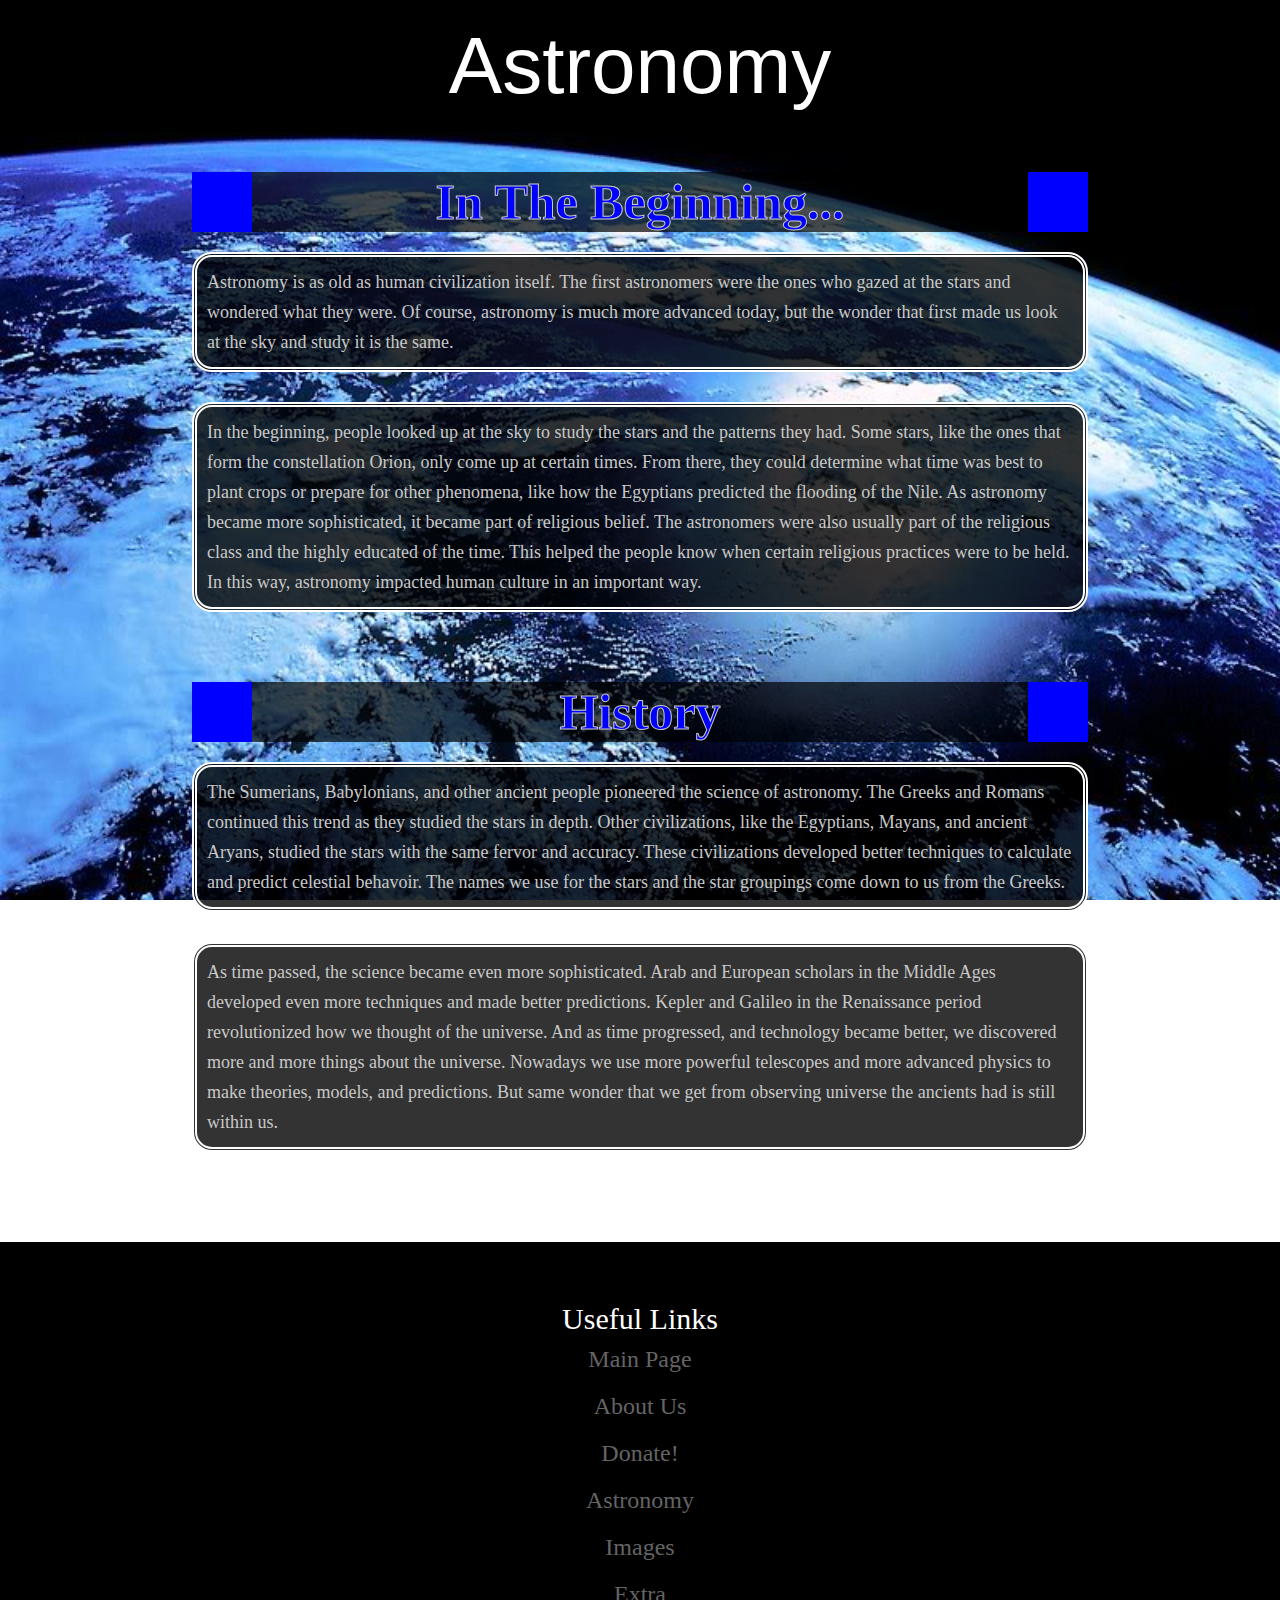
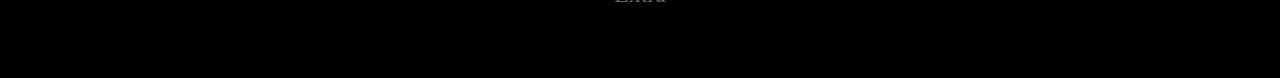
<file: astronomy.html>
<!doctype html>
<html>
<head>
	<title>Astronomy</title>
	<link rel="stylesheet" type="text/css" href="css/style.css">
	<script src="https://ajax.googleapis.com/ajax/libs/jquery/2.1.4/jquery.min.js">
	</script>
	<script src="js/jquery.js"></script>
	<script src="js/function.js"></script>
</head>
<body id="earth">
	<div id="astronomy_head">Astronomy</div>
	<div id="content">
		<br>
		<h1>In The Beginning...</h1>
		<br>
		<p>
			Astronomy is as old as human civilization itself. The first astronomers were the ones who gazed at the stars and wondered what they were. Of course, astronomy is much more advanced today, but the wonder that first made us look at the sky and study it is the same.
		</p>
		<p>
			In the beginning, people looked up at the sky to study the stars and the patterns they had. Some stars, like the ones that form the constellation Orion, only come up at certain times. From there, they could determine what time was best to plant crops or prepare for other phenomena, like how the Egyptians predicted the flooding of the Nile. As astronomy became more sophisticated, it became part of religious belief. The astronomers were also usually part of the religious class and the highly educated of the time. This helped the people know when certain religious practices were to be held. In this way, astronomy impacted human culture in an important way.
		</p>
		
		<br>
		<br>
		<a name="history"><h1>History</h1></a>
		<br>
		<p>
			The Sumerians, Babylonians, and other ancient people pioneered the science of astronomy. The Greeks and Romans continued this trend as they studied the stars in depth. Other civilizations, like the Egyptians, Mayans, and ancient Aryans, studied the stars with the same fervor and accuracy.  These civilizations developed better techniques to calculate and predict celestial behavoir. The names we use for the stars and the star groupings come down to us from the Greeks.
		</p>
		<p>
			As time passed, the science became even more sophisticated. Arab and European scholars in the Middle Ages developed even more techniques and made better predictions. Kepler and Galileo in the Renaissance period revolutionized how we thought of the universe. And as time progressed, and technology became better, we discovered more and more things about the universe. Nowadays we use more powerful telescopes and more advanced physics to make theories, models, and predictions. But same wonder that we get from observing universe the ancients had is still within us.
		</p>
		<br>
		<br>
	</div>
	<div id="bottom_bar">
		Useful Links
		<ul>
			<a href="index.html">
				<li>Main Page</li>
			</a>
			<a href="about.html">
				<li>About Us</li>
			</a>
			<a href="donate.html">
				<li>Donate!</li>
			</a>
			<a href="astronomy.html">
				<li>Astronomy</li>
			</a>
			<a href="images.html">
				<li>Images</li>
			</a>
			<a href="extra.html">
				<li>Extra</li>
			</a>
		</ul>
	</div>
</body>
</html>
</file>
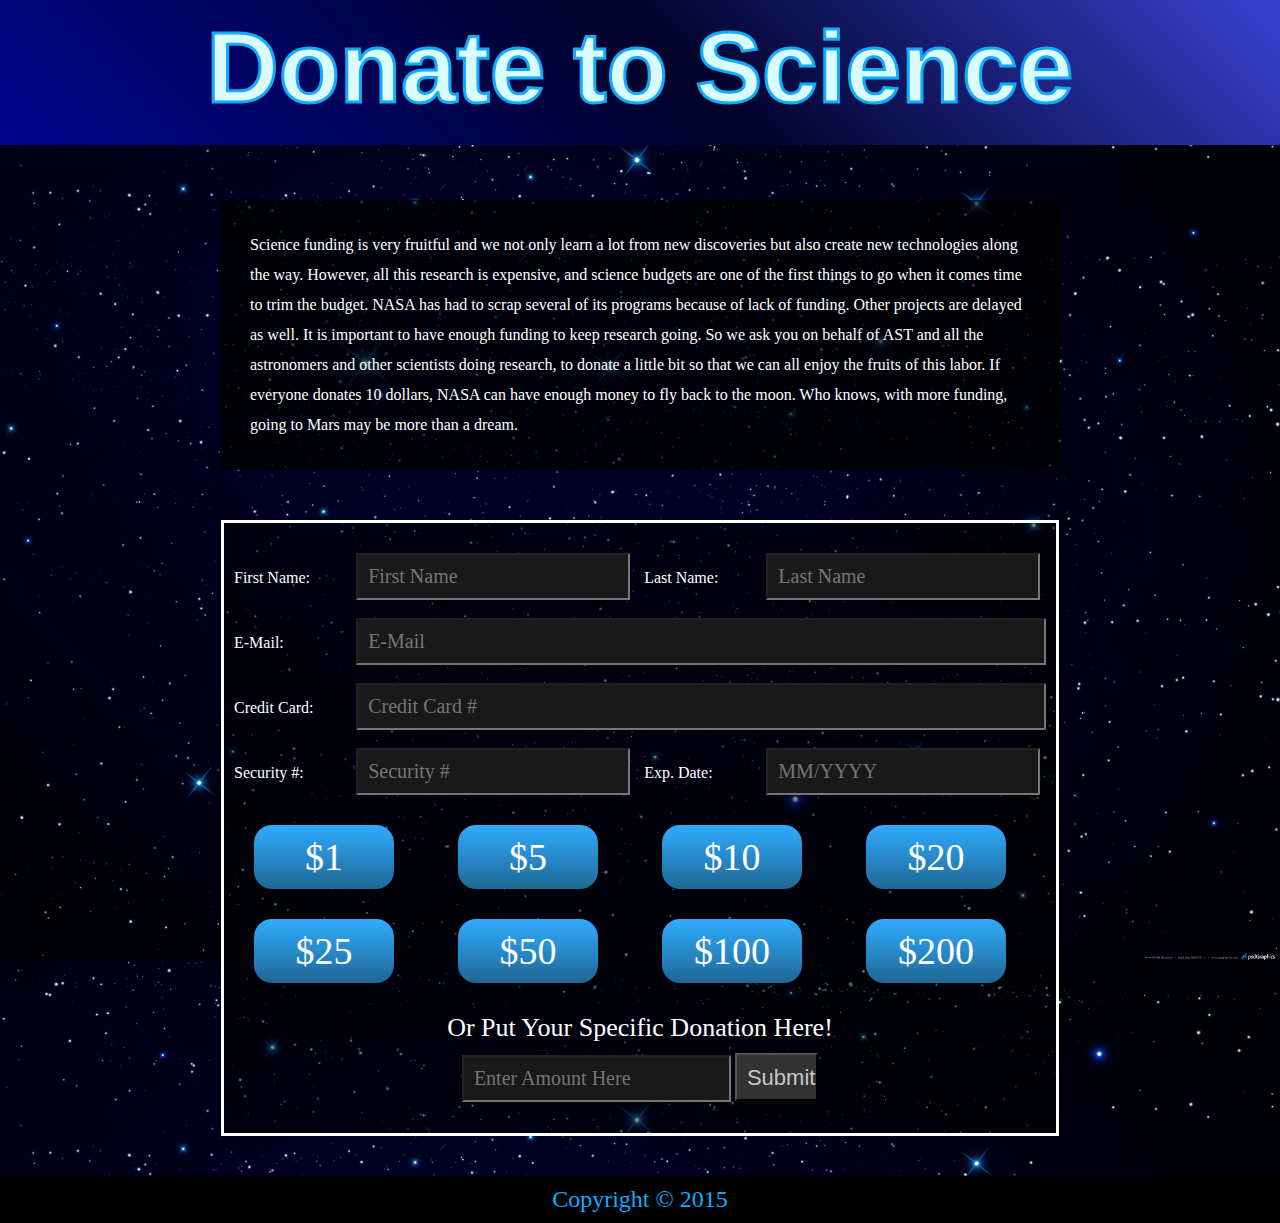
<file: donate.html>
<!doctype html>
<html>
<head>
	<title>Donate</title>
	<link rel="stylesheet" type="text/css" href="css/style.css">
	<script src="https://ajax.googleapis.com/ajax/libs/jquery/2.1.4/jquery.min.js">
	</script>
	<script src="js/jquery.js"></script>
	<script src="js/function.js"></script>
</head>

<body id="stars">
	<header id="donation_head">Donate to Science</header>
	<div id="why_donate">
		<p>
			Science funding is very fruitful and we not only learn a lot from new discoveries but also create new technologies along the way. However, all this research is expensive, and science budgets are one of the first things to go when it comes time to trim the budget. NASA has had to scrap several of its programs because of lack of funding. Other projects are delayed as well. It is important to have enough funding to keep research going. So we ask you on behalf of AST and all the astronomers and other scientists doing research, to donate a little bit so that we can all enjoy the fruits of this labor. If everyone donates 10 dollars, NASA can have enough money to fly back to the moon. Who knows, with more funding, going to Mars may be more than a dream.
		</p>
	</div>
	<div id="donation_box">
		<div id="name_box">
			<form>
				<p>First Name:</p>
				<input id="fname" type="text" placeholder="First Name"style="width:250px;">
				<p>Last Name:</p>
				<input id="lname" type="text" placeholder="Last Name"style="width:250px;">
				<br>
				<br>
				<p>E-Mail:</p>
				<input id="email" type="email" placeholder="E-Mail" style="width:666px;">
				<br>
				<br>
				<p>Credit Card:</p>
				<input type="text" placeholder="Credit Card #" style="width:666px;">
				<br>
				<br>
				<p>Security #:</p>
				<input type="text" placeholder="Security #" style="width:250px;">
				<p>Exp. Date:</p>
				<input type="text" placeholder="MM/YYYY" style="width:250px;">
			</form>
		</div>
		<div id="button_box">
			<div class="btn">$1</div>
			<div class="btn">$5</div>
			<div class="btn">$10</div>
			<div class="btn">$20</div>
			<div class="btn">$25</div>
			<div class="btn">$50</div>
			<div class="btn">$100</div>
			<div class="btn">$200</div>
		</div>
		<div id="unique_donation">
			<p>Or Put Your Specific Donation Here!</p>
			<form>
			<input type="text" placeholder="Enter Amount Here">
			<button id="sub">Submit</button>
			</form>
		</div>
	</div>
	<footer id="donation_foot">Copyright &copy 2015</footer>
</body>
</html>
</file>
<file: css/style.css>
*{margin: 0px;padding: 0px;}
/*main page*/
#pleiades{
	background-image:
	url("../images/astro/pleiades_edit.png");
	background-size: 100%;
}
#saturn{
	padding: 40px 0px;
	background: black;
}
nav{
	background: rgba(0,0,0,.7);
	width: 15%;
	height: 100vh;
	font-family: arial;
	font-size: 20px;
	position: fixed;
	z-index: 2;
}
nav ul{
}
nav ul li{
	padding: 5px;
	margin-bottom: 10px;
}
nav ul a{
	color: white;
	text-decoration: none;
}
nav ul li:hover{
	color: black;
	background: rgb(210,210,210);
	font-weight: bold;
	width: 110%;
	border-top-right-radius:10px;
	border-bottom-right-radius:10px;
	border-left: 30px solid rgb(51, 173, 255);
}
#transparency{
	background: rgba(0,0,0,.5);
	width: 100%;
	height: 100vh;
	position: fixed;
	z-index: -3;
}
header{
	color: white;
	background-color: rgb(30,30,30);
	text-align: center;
	font-weight: bold;
	font-family: impact;
	font-size: 100px;
	position: absolute;
	top: 0px;
	width: 100%;
	height: 125px;
	padding: 20px 0px;
	padding-top: 10px;
	z-index: 3;
}
#container{
	color: rgb(225,225,225);
	-webkit-text-stroke: .5px #0EABFF;
	font-size: 20px;
	width: 75%;
	position: relative;
	font-family: verdana;
	left: 15%;
	top: 195px;
	padding: 0px 5%;
}
p{
	padding: 10px;
	line-height: 30px;
	font-family: verdana;
}
#acronym{
	background: rgb(20,20,20);
	color: blue;
	font-weight: bolder;
	font-family: arial;
	font-size: 25px;
	text-indent: 200px;
	position: absolute;
	z-index: 4;
	width: 100%;
}
/*social media bar and anchor*/
#social_media_bar{
	background: black;
	width: 100%;
	height: 35px;
	text-align: center;
	position: absolute;
	top: 155px;
	padding-bottom: 5px;
	z-index: 4;
}
#anchor{position:absolute;top: 155px;}
#social_media_bar.fixed{
	position:fixed;
	top:0px;
}
#social_media_bar ul{
	list-style:none;
	padding: 0px;
	margin: 0px;
	text-align: center;
	display: inline-block;	
}
#social_media_bar ul li{
	list-style: none;
	}
#social_media_bar ul a li{
	display: inline-block;
	padding: 0px 10px;
	padding-top: 4px;
}
#social_media_bar ul li:hover{
	background: rgb(200,200,200);
}
h1{
	background: rgba(0,0,0,.7);
	-webkit-text-stroke: 1px rgb(200,200,200);
	color: blue;
	padding: 10px 0px;
	text-indent: 100px;
	border-left: solid white 40px;
	width: 95%;
	margin: 0 auto;
	font-family: verdana;
}
/*donate buttons on nav bar*/
.donate_button_l{
	width: 100px;
	/* Permalink - use to edit and share this gradient: http://colorzilla.com/gradient-editor/#00bfbc+0,9df9f8+100 */
	background: #00bfbc; /* Old browsers */
	background: -moz-linear-gradient(45deg, #00bfbc 0%, #9df9f8 100%); /* FF3.6+ */
	background: -webkit-gradient(linear, left bottom, right top, color-stop(0%,#00bfbc), color-stop(100%,#9df9f8)); /* Chrome,Safari4+ */
	background: -webkit-linear-gradient(45deg, #00bfbc 0%,#9df9f8 100%); /* Chrome10+,Safari5.1+ */
	background: -o-linear-gradient(45deg, #00bfbc 0%,#9df9f8 100%); /* Opera 11.10+ */
	background: -ms-linear-gradient(45deg, #00bfbc 0%,#9df9f8 100%); /* IE10+ */
	background: linear-gradient(45deg, #00bfbc 0%,#9df9f8 100%); /* W3C */
	filter: progid:DXImageTransform.Microsoft.gradient( startColorstr='#00bfbc', endColorstr='#9df9f8',GradientType=1 ); /* IE6-9 fallback on horizontal gradient */
	padding: 8px 0px;
	font-size: 20px;
	display: inline-block;
	position: relative;
	color: black;
	float: left;
	left: 250px;}
.donate_button_r{
	width: 100px;
	/* Permalink - use to edit and share this gradient: http://colorzilla.com/gradient-editor/#00bfbc+0,9df9f8+100 */
	background: #00bfbc; /* Old browsers */
	background: -moz-linear-gradient(45deg, #00bfbc 0%, #9df9f8 100%); /* FF3.6+ */
	background: -webkit-gradient(linear, left bottom, right top, color-stop(0%,#00bfbc), color-stop(100%,#9df9f8)); /* Chrome,Safari4+ */
	background: -webkit-linear-gradient(45deg, #00bfbc 0%,#9df9f8 100%); /* Chrome10+,Safari5.1+ */
	background: -o-linear-gradient(45deg, #00bfbc 0%,#9df9f8 100%); /* Opera 11.10+ */
	background: -ms-linear-gradient(45deg, #00bfbc 0%,#9df9f8 100%); /* IE10+ */
	background: linear-gradient(45deg, #00bfbc 0%,#9df9f8 100%); /* W3C */
	filter: progid:DXImageTransform.Microsoft.gradient( startColorstr='#00bfbc', endColorstr='#9df9f8',GradientType=1 ); /* IE6-9 fallback on horizontal gradient */
	padding: 8px 0px;
	font-size: 20px;
	display: inline-block;
	position: relative;
	color: black;
	float: right;
	left: -250px;}
.donate_button_l:hover{
	color: white;
	font-weight: bold;
	/* Permalink - use to edit and share this gradient: http://colorzilla.com/gradient-editor/#2850ef+0,000256+100 */
	background: #2850ef; /* Old browsers */
	background: -moz-linear-gradient(45deg, #2850ef 0%, #000256 100%); /* FF3.6+ */
	background: -webkit-gradient(linear, left bottom, right top, color-stop(0%,#2850ef), color-stop(100%,#000256)); /* Chrome,Safari4+ */
	background: -webkit-linear-gradient(45deg, #2850ef 0%,#000256 100%); /* Chrome10+,Safari5.1+ */
	background: -o-linear-gradient(45deg, #2850ef 0%,#000256 100%); /* Opera 11.10+ */
	background: -ms-linear-gradient(45deg, #2850ef 0%,#000256 100%); /* IE10+ */
	background: linear-gradient(45deg, #2850ef 0%,#000256 100%); /* W3C */
	filter: progid:DXImageTransform.Microsoft.gradient( startColorstr='#2850ef', endColorstr='#000256',GradientType=1 ); /* IE6-9 fallback on horizontal gradient */
}
.donate_button_r:hover{
	color: white;
	font-weight: bold;
	/* Permalink - use to edit and share this gradient: http://colorzilla.com/gradient-editor/#2850ef+0,000256+100 */
	background: #2850ef; /* Old browsers */
	background: -moz-linear-gradient(45deg, #2850ef 0%, #000256 100%); /* FF3.6+ */
	background: -webkit-gradient(linear, left bottom, right top, color-stop(0%,#2850ef), color-stop(100%,#000256)); /* Chrome,Safari4+ */
	background: -webkit-linear-gradient(45deg, #2850ef 0%,#000256 100%); /* Chrome10+,Safari5.1+ */
	background: -o-linear-gradient(45deg, #2850ef 0%,#000256 100%); /* Opera 11.10+ */
	background: -ms-linear-gradient(45deg, #2850ef 0%,#000256 100%); /* IE10+ */
	background: linear-gradient(45deg, #2850ef 0%,#000256 100%); /* W3C */
	filter: progid:DXImageTransform.Microsoft.gradient( startColorstr='#2850ef', endColorstr='#000256',GradientType=1 ); /* IE6-9 fallback on horizontal gradient */
}
/*about page*/
#soc_nav{
	width:150px;
	height: 100vh;
	background: rgb(50,50,50);
	color: white;
	font-size: 30px;
	position: fixed;
	z-index: 9;
}
#soc_nav li{
	padding: 10px 0px;
	border-bottom: 1px solid white; 
}
#nasa_logo{
	width: 150px;
	padding-bottom: 20px;
}
#soc_nav ul{
	list-style: none;
	padding-left: 10px;
}
#container2{
	width: 75%;
	position: relative;
	padding: 20px 6.85%;
	top: 20%;
	left: 150px;
	font-size: 18px;
	color: white;
	position: relative;
	left: 150px;
	top: 129px;
}
#container2 p{
	width: 80%;
	margin: 0 auto;
	background: rgba(0,0,0,.8);
	padding: 30px;
}
#space{
	background-image:
	url("../images/astro/deep_field.jpg");
	background-size: 100%;
}
#about_head{
	width: 100%;
	text-align: center;
	position: absolute;
	z-index: 10;
	font-family: impact;
	font-size: 100px;
	color: white;
	background-image: 
	url("../images/astro/pleiades.png");
	background-position: 40% 60%;
	padding: 5px 0px;
	-webkit-text-stroke: 4px rgb(25,25,150);
}
/*tooltips for nav bar on about page*/
a.tooltips {
  position: relative;
  display: inline;
  text-decoration: none;
  color: white;
}
a.tooltips span {
  position: absolute;
  width:300px;
  color: #66FAFF;
  /* Permalink - use to edit and share this gradient: http://colorzilla.com/gradient-editor/#6b7577+0,0f0f0f+100 */
	background: #6b7577; /* Old browsers */
	background: -moz-linear-gradient(45deg, #6b7577 0%, #0f0f0f 100%); /* FF3.6+ */
	background: -webkit-gradient(linear, left bottom, right top, color-stop(0%,#6b7577), color-stop(100%,#0f0f0f)); /* Chrome,Safari4+ */
	background: -webkit-linear-gradient(45deg, #6b7577 0%,#0f0f0f 100%); /* Chrome10+,Safari5.1+ */
	background: -o-linear-gradient(45deg, #6b7577 0%,#0f0f0f 100%); /* Opera 11.10+ */
	background: -ms-linear-gradient(45deg, #6b7577 0%,#0f0f0f 100%); /* IE10+ */
	background: linear-gradient(45deg, #6b7577 0%,#0f0f0f 100%); /* W3C */
	filter: progid:DXImageTransform.Microsoft.gradient( startColorstr='#6b7577', endColorstr='#0f0f0f',GradientType=1 ); /* IE6-9 fallback on horizontal gradient */
  text-align: center;
  visibility: hidden;
  border-radius: 0px;
  font-size: 18px;
  padding: 3px 0px;
}
a:hover.tooltips span {
  visibility: visible;
  left: 100%;
  top: 50%;
  margin-top: -56px;
  margin-left: 140px;
  z-index: 8;
}
/*donation page*/
#why_donate{
	width: 62.5%;
	margin: 0 auto;
	color: white;
	font-size: 18spx;
	background: rgba(0,0,0,.7);
	margin-top: 200px;
	padding: 20px;
}
#donation_box{
	height: 610px;
	width: 65%;
	border: 3px solid white;
	position: relative;
	margin: 0 auto;
	margin-top: 50px;
	background: rgba(0,0,0,.5);
}
.button_box{
	padding-top: 30px;
	text-align: center;
}
.btn {
  background: #30acff;
  background-image: -webkit-linear-gradient(top, #30acff, #1f6794);
  background-image: -moz-linear-gradient(top, #30acff, #1f6794);
  background-image: -ms-linear-gradient(top, #30acff, #1f6794);
  background-image: -o-linear-gradient(top, #30acff, #1f6794);
  background-image: linear-gradient(to bottom, #30acff, #1f6794);
  -webkit-border-radius: 18;
  -moz-border-radius: 18;
  border-radius: 18px;
  font-family: Georgia;
  color: #ffffff;
  font-size: 38px;
  padding: 10px 20px 10px 20px;
  text-decoration: none;
  width: 100px;
  text-align: center;
  display: inline-block;
  margin: 0 30px;
  margin-top: 30px;
}
.btn:hover {
  background: #1c567a;
  background-image: -webkit-linear-gradient(top, #1c567a, #1ba1fa);
  background-image: -moz-linear-gradient(top, #1c567a, #1ba1fa);
  background-image: -ms-linear-gradient(top, #1c567a, #1ba1fa);
  background-image: -o-linear-gradient(top, #1c567a, #1ba1fa);
  background-image: linear-gradient(to bottom, #1c567a, #1ba1fa);
  text-decoration: none;
}
form p {
	margin: 0px;
	padding: 0px 10px;
	display: inline-block;
	color: white;
	width: 13%
}
form input{
	padding: 10px;
	font-family: verdana;
	color: white;
	background: rgb(25,25,25);
	font-size: 20px;
}
#name_box{
	margin-top: 30px;
}
#unique_donation{
	text-align: center;
	margin-top: 20px;
}
#unique_donation p{
	color: white;
	font-size: 26px;
	display: inline-block;
}
#stars{
	background-image: url("../images/astro/stars.jpg");
	background-size: 100%;
}
#sub{
	width: 10%;
	padding: 10px;
	height: 48px;
	background: rgb(50,50,50);
	color: rgb(200,200,200);
	font-size: 22px;
}
#donation_head{
	/* Permalink - use to edit and share this gradient: http://colorzilla.com/gradient-editor/#00048e+0,000228+53,000228+53,000228+53,3842d1+100 */
	background: #00048e; /* Old browsers */
	background: -moz-linear-gradient(45deg, #00048e 0%, #000228 53%, #000228 53%, #000228 53%, #3842d1 100%); /* FF3.6+ */
	background: -webkit-gradient(linear, left bottom, right top, color-stop(0%,#00048e), color-stop(53%,#000228), color-stop(53%,#000228), color-stop(53%,#000228), color-stop(100%,#3842d1)); /* Chrome,Safari4+ */
	background: -webkit-linear-gradient(45deg, #00048e 0%,#000228 53%,#000228 53%,#000228 53%,#3842d1 100%); /* Chrome10+,Safari5.1+ */
	background: -o-linear-gradient(45deg, #00048e 0%,#000228 53%,#000228 53%,#000228 53%,#3842d1 100%); /* Opera 11.10+ */
	background: -ms-linear-gradient(45deg, #00048e 0%,#000228 53%,#000228 53%,#000228 53%,#3842d1 100%); /* IE10+ */
	background: linear-gradient(45deg, #00048e 0%,#000228 53%,#000228 53%,#000228 53%,#3842d1 100%); /* W3C */
	filter: progid:DXImageTransform.Microsoft.gradient( startColorstr='#00048e', endColorstr='#3842d1',GradientType=1 ); /* IE6-9 fallback on horizontal gradient */

	color: #DAFCFF;
	width: 100%;
	font-family: arial;
	font-weight: bold;
	padding: 10px 0px;
	-webkit-text-stroke: 3px #0EABFF;
}
#donation_foot{
	width: 100%;
	padding: 10px 0px;
	background: black;
	color: #0EABFF;
	text-align: center;
	font-size: 24px;
	position: relative;
	margin-top: 40px;
}
/*astronomy page*/
#astronomy_head{
	color: white;
	background: black;
	font-size: 80px;
	font-family: arial;
	text-align: center;
	padding: 20px 0px;
}
#content{
	width: 70%;
	padding: 20px 15%;
	font-family: verdana;
	font-size: 18px;
	line-height: 20px;
	color: rgb(200,200,200);
}
#content p{
	background: rgba(0,0,0,.8);
	border-radius: 20px;
	margin-bottom: 30px;
	border: double white 5px;
}
#earth{
	background-image:
	url("../images/astro/earth.jpg");
	background-size: 100%;
	background-attachment: fixed;
}
#content h1{
	text-align: center;
	border-left: blue 60px solid;
	border-right: blue 60px solid;
	padding: 20px 0px;
	text-indent: 0px;
	width: auto;
	font-size: 50px;
}
#bottom_bar{
	width: 100%;
	color: white;
	background: black;
	text-align: center;
	font-size: 30px;
	padding: 60px 0px;
}
#bottom_bar a{
	font-size: 24px;
	text-decoration: none;
	color: rgb(100,100,100);
}
#bottom_bar li{
	padding: 10px 0px;
}
#bottom_bar li:hover{
	background: white;
	color: black;
	font-weight: bold;
	width: 60%;
	margin: 0 auto;
	border-radius: 20px;
}
hr{
	border: none;
	border-top: dashed 3px white;
	margin: 20px 0px;
}
/*image page*/
.img_container{
	width: 100%;
	text-align: center;
	padding: 20px 0px;
	background: black;
}
.img_container img{
	width: 10%;
	margin: 2%;
}
.img_container img:hover{
	width: 40%;
	padding: 0px;
}
.img_description{
	width: 100%;
	text-align: center;
	background: #00042E;
	padding: 10px 0px;
	border-bottom-left-radius:20px;
	border-bottom-right-radius:20px;
	color: white;  
}
.img_description ul{
	list-style: none;
}
.img_description ul li{
	display: inline-block;
	width: 10%;
	padding: 10px 1%;
	margin: 0px 1%;
	font-size: 16px;
	background: #12151C;
	color: white;
	border: white solid 1px;
}
.img_description ul li:hover{
	background:white;
	color: black;
}
.text{
}
.text h2{
	color: white;
	width: 60%;
	font-size: 40px;
	text-align: center;
	margin: 0 auto;
	padding-top: 20px;
	padding-bottom: 10px;
	border-bottom: 2px solid white;
}
.text p{
	color: white;
	padding: 20px 10%;
	padding-bottom: 0px;
}
#bottom{
	text-align: center;
	padding: 20px 0px;
	margin-top: 100px;
	background: rgb(25,25,25);
	border-top: solid 30px rgb(15,15,15)
}
#bottom ul{
	list-style: none;
}
#bottom ul li{
	color: #008CFF;
	background: black;
	font-size: 20px;
	border: 1px solid white;
	display: inline-block;
	width: 15%;
	padding: 15px 0px;
	margin: .5%;
}
#bottom ul li:hover{
	color: black;
	background: #008CFF;
	font-weight:bold;
}
</file>
